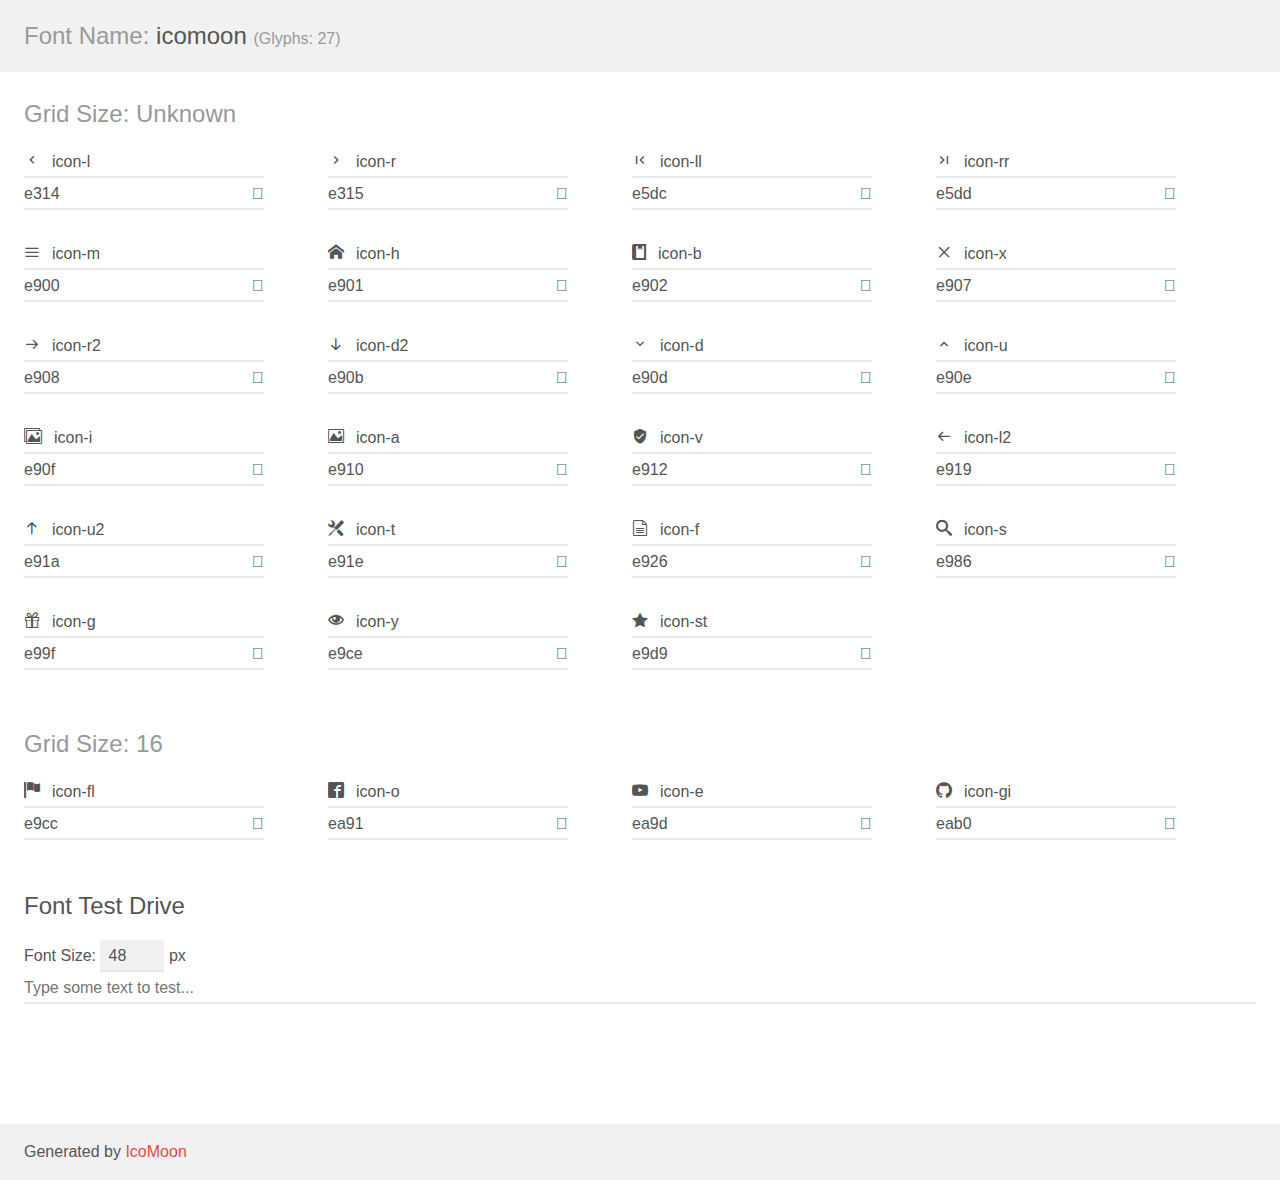
<file: font/icomoon/demo.html>
<!doctype html>
<html>
<head>
    <meta charset="utf-8">
    <title>IcoMoon Demo</title>
    <meta name="description" content="An Icon Font Generated By IcoMoon.io">
    <meta name="viewport" content="width=device-width, initial-scale=1">
    <link rel="stylesheet" href="demo-files/demo.css">
    <link rel="stylesheet" href="style.css"></head>
<body>
    <div class="bgc1 clearfix">
        <h1 class="mhmm mvm"><span class="fgc1">Font Name:</span> icomoon <small class="fgc1">(Glyphs:&nbsp;27)</small></h1>
    </div>
    <div class="clearfix mhl ptl">
        <h1 class="mvm mtn fgc1">Grid Size: Unknown</h1>
        <div class="glyph fs1">
            <div class="clearfix bshadow0 pbs">
                <span class="icon-l">
                
                </span>
                <span class="mls"> icon-l</span>
            </div>
            <fieldset class="fs0 size1of1 clearfix hidden-false">
                <input type="text" readonly value="e314" class="unit size1of2" />
                <input type="text" maxlength="1" readonly value="&#xe314;" class="unitRight size1of2 talign-right" />
            </fieldset>
            <div class="fs0 bshadow0 clearfix hidden-true">
                <span class="unit pvs fgc1">liga: </span>
                <input type="text" readonly value="" class="liga unitRight" />
            </div>
        </div>
        <div class="glyph fs1">
            <div class="clearfix bshadow0 pbs">
                <span class="icon-r">
                
                </span>
                <span class="mls"> icon-r</span>
            </div>
            <fieldset class="fs0 size1of1 clearfix hidden-false">
                <input type="text" readonly value="e315" class="unit size1of2" />
                <input type="text" maxlength="1" readonly value="&#xe315;" class="unitRight size1of2 talign-right" />
            </fieldset>
            <div class="fs0 bshadow0 clearfix hidden-true">
                <span class="unit pvs fgc1">liga: </span>
                <input type="text" readonly value="" class="liga unitRight" />
            </div>
        </div>
        <div class="glyph fs1">
            <div class="clearfix bshadow0 pbs">
                <span class="icon-ll">
                
                </span>
                <span class="mls"> icon-ll</span>
            </div>
            <fieldset class="fs0 size1of1 clearfix hidden-false">
                <input type="text" readonly value="e5dc" class="unit size1of2" />
                <input type="text" maxlength="1" readonly value="&#xe5dc;" class="unitRight size1of2 talign-right" />
            </fieldset>
            <div class="fs0 bshadow0 clearfix hidden-true">
                <span class="unit pvs fgc1">liga: </span>
                <input type="text" readonly value="" class="liga unitRight" />
            </div>
        </div>
        <div class="glyph fs1">
            <div class="clearfix bshadow0 pbs">
                <span class="icon-rr">
                
                </span>
                <span class="mls"> icon-rr</span>
            </div>
            <fieldset class="fs0 size1of1 clearfix hidden-false">
                <input type="text" readonly value="e5dd" class="unit size1of2" />
                <input type="text" maxlength="1" readonly value="&#xe5dd;" class="unitRight size1of2 talign-right" />
            </fieldset>
            <div class="fs0 bshadow0 clearfix hidden-true">
                <span class="unit pvs fgc1">liga: </span>
                <input type="text" readonly value="" class="liga unitRight" />
            </div>
        </div>
        <div class="glyph fs1">
            <div class="clearfix bshadow0 pbs">
                <span class="icon-m">
                
                </span>
                <span class="mls"> icon-m</span>
            </div>
            <fieldset class="fs0 size1of1 clearfix hidden-false">
                <input type="text" readonly value="e900" class="unit size1of2" />
                <input type="text" maxlength="1" readonly value="&#xe900;" class="unitRight size1of2 talign-right" />
            </fieldset>
            <div class="fs0 bshadow0 clearfix hidden-true">
                <span class="unit pvs fgc1">liga: </span>
                <input type="text" readonly value="" class="liga unitRight" />
            </div>
        </div>
        <div class="glyph fs1">
            <div class="clearfix bshadow0 pbs">
                <span class="icon-h">
                
                </span>
                <span class="mls"> icon-h</span>
            </div>
            <fieldset class="fs0 size1of1 clearfix hidden-false">
                <input type="text" readonly value="e901" class="unit size1of2" />
                <input type="text" maxlength="1" readonly value="&#xe901;" class="unitRight size1of2 talign-right" />
            </fieldset>
            <div class="fs0 bshadow0 clearfix hidden-true">
                <span class="unit pvs fgc1">liga: </span>
                <input type="text" readonly value="" class="liga unitRight" />
            </div>
        </div>
        <div class="glyph fs1">
            <div class="clearfix bshadow0 pbs">
                <span class="icon-b">
                
                </span>
                <span class="mls"> icon-b</span>
            </div>
            <fieldset class="fs0 size1of1 clearfix hidden-false">
                <input type="text" readonly value="e902" class="unit size1of2" />
                <input type="text" maxlength="1" readonly value="&#xe902;" class="unitRight size1of2 talign-right" />
            </fieldset>
            <div class="fs0 bshadow0 clearfix hidden-true">
                <span class="unit pvs fgc1">liga: </span>
                <input type="text" readonly value="" class="liga unitRight" />
            </div>
        </div>
        <div class="glyph fs1">
            <div class="clearfix bshadow0 pbs">
                <span class="icon-x">
                
                </span>
                <span class="mls"> icon-x</span>
            </div>
            <fieldset class="fs0 size1of1 clearfix hidden-false">
                <input type="text" readonly value="e907" class="unit size1of2" />
                <input type="text" maxlength="1" readonly value="&#xe907;" class="unitRight size1of2 talign-right" />
            </fieldset>
            <div class="fs0 bshadow0 clearfix hidden-true">
                <span class="unit pvs fgc1">liga: </span>
                <input type="text" readonly value="" class="liga unitRight" />
            </div>
        </div>
        <div class="glyph fs1">
            <div class="clearfix bshadow0 pbs">
                <span class="icon-r2">
                
                </span>
                <span class="mls"> icon-r2</span>
            </div>
            <fieldset class="fs0 size1of1 clearfix hidden-false">
                <input type="text" readonly value="e908" class="unit size1of2" />
                <input type="text" maxlength="1" readonly value="&#xe908;" class="unitRight size1of2 talign-right" />
            </fieldset>
            <div class="fs0 bshadow0 clearfix hidden-true">
                <span class="unit pvs fgc1">liga: </span>
                <input type="text" readonly value="" class="liga unitRight" />
            </div>
        </div>
        <div class="glyph fs1">
            <div class="clearfix bshadow0 pbs">
                <span class="icon-d2">
                
                </span>
                <span class="mls"> icon-d2</span>
            </div>
            <fieldset class="fs0 size1of1 clearfix hidden-false">
                <input type="text" readonly value="e90b" class="unit size1of2" />
                <input type="text" maxlength="1" readonly value="&#xe90b;" class="unitRight size1of2 talign-right" />
            </fieldset>
            <div class="fs0 bshadow0 clearfix hidden-true">
                <span class="unit pvs fgc1">liga: </span>
                <input type="text" readonly value="" class="liga unitRight" />
            </div>
        </div>
        <div class="glyph fs1">
            <div class="clearfix bshadow0 pbs">
                <span class="icon-d">
                
                </span>
                <span class="mls"> icon-d</span>
            </div>
            <fieldset class="fs0 size1of1 clearfix hidden-false">
                <input type="text" readonly value="e90d" class="unit size1of2" />
                <input type="text" maxlength="1" readonly value="&#xe90d;" class="unitRight size1of2 talign-right" />
            </fieldset>
            <div class="fs0 bshadow0 clearfix hidden-true">
                <span class="unit pvs fgc1">liga: </span>
                <input type="text" readonly value="" class="liga unitRight" />
            </div>
        </div>
        <div class="glyph fs1">
            <div class="clearfix bshadow0 pbs">
                <span class="icon-u">
                
                </span>
                <span class="mls"> icon-u</span>
            </div>
            <fieldset class="fs0 size1of1 clearfix hidden-false">
                <input type="text" readonly value="e90e" class="unit size1of2" />
                <input type="text" maxlength="1" readonly value="&#xe90e;" class="unitRight size1of2 talign-right" />
            </fieldset>
            <div class="fs0 bshadow0 clearfix hidden-true">
                <span class="unit pvs fgc1">liga: </span>
                <input type="text" readonly value="" class="liga unitRight" />
            </div>
        </div>
        <div class="glyph fs1">
            <div class="clearfix bshadow0 pbs">
                <span class="icon-i">
                
                </span>
                <span class="mls"> icon-i</span>
            </div>
            <fieldset class="fs0 size1of1 clearfix hidden-false">
                <input type="text" readonly value="e90f" class="unit size1of2" />
                <input type="text" maxlength="1" readonly value="&#xe90f;" class="unitRight size1of2 talign-right" />
            </fieldset>
            <div class="fs0 bshadow0 clearfix hidden-true">
                <span class="unit pvs fgc1">liga: </span>
                <input type="text" readonly value="" class="liga unitRight" />
            </div>
        </div>
        <div class="glyph fs1">
            <div class="clearfix bshadow0 pbs">
                <span class="icon-a">
                
                </span>
                <span class="mls"> icon-a</span>
            </div>
            <fieldset class="fs0 size1of1 clearfix hidden-false">
                <input type="text" readonly value="e910" class="unit size1of2" />
                <input type="text" maxlength="1" readonly value="&#xe910;" class="unitRight size1of2 talign-right" />
            </fieldset>
            <div class="fs0 bshadow0 clearfix hidden-true">
                <span class="unit pvs fgc1">liga: </span>
                <input type="text" readonly value="" class="liga unitRight" />
            </div>
        </div>
        <div class="glyph fs1">
            <div class="clearfix bshadow0 pbs">
                <span class="icon-v">
                
                </span>
                <span class="mls"> icon-v</span>
            </div>
            <fieldset class="fs0 size1of1 clearfix hidden-false">
                <input type="text" readonly value="e912" class="unit size1of2" />
                <input type="text" maxlength="1" readonly value="&#xe912;" class="unitRight size1of2 talign-right" />
            </fieldset>
            <div class="fs0 bshadow0 clearfix hidden-true">
                <span class="unit pvs fgc1">liga: </span>
                <input type="text" readonly value="" class="liga unitRight" />
            </div>
        </div>
        <div class="glyph fs1">
            <div class="clearfix bshadow0 pbs">
                <span class="icon-l2">
                
                </span>
                <span class="mls"> icon-l2</span>
            </div>
            <fieldset class="fs0 size1of1 clearfix hidden-false">
                <input type="text" readonly value="e919" class="unit size1of2" />
                <input type="text" maxlength="1" readonly value="&#xe919;" class="unitRight size1of2 talign-right" />
            </fieldset>
            <div class="fs0 bshadow0 clearfix hidden-true">
                <span class="unit pvs fgc1">liga: </span>
                <input type="text" readonly value="" class="liga unitRight" />
            </div>
        </div>
        <div class="glyph fs1">
            <div class="clearfix bshadow0 pbs">
                <span class="icon-u2">
                
                </span>
                <span class="mls"> icon-u2</span>
            </div>
            <fieldset class="fs0 size1of1 clearfix hidden-false">
                <input type="text" readonly value="e91a" class="unit size1of2" />
                <input type="text" maxlength="1" readonly value="&#xe91a;" class="unitRight size1of2 talign-right" />
            </fieldset>
            <div class="fs0 bshadow0 clearfix hidden-true">
                <span class="unit pvs fgc1">liga: </span>
                <input type="text" readonly value="" class="liga unitRight" />
            </div>
        </div>
        <div class="glyph fs1">
            <div class="clearfix bshadow0 pbs">
                <span class="icon-t">
                
                </span>
                <span class="mls"> icon-t</span>
            </div>
            <fieldset class="fs0 size1of1 clearfix hidden-false">
                <input type="text" readonly value="e91e" class="unit size1of2" />
                <input type="text" maxlength="1" readonly value="&#xe91e;" class="unitRight size1of2 talign-right" />
            </fieldset>
            <div class="fs0 bshadow0 clearfix hidden-true">
                <span class="unit pvs fgc1">liga: </span>
                <input type="text" readonly value="" class="liga unitRight" />
            </div>
        </div>
        <div class="glyph fs1">
            <div class="clearfix bshadow0 pbs">
                <span class="icon-f">
                
                </span>
                <span class="mls"> icon-f</span>
            </div>
            <fieldset class="fs0 size1of1 clearfix hidden-false">
                <input type="text" readonly value="e926" class="unit size1of2" />
                <input type="text" maxlength="1" readonly value="&#xe926;" class="unitRight size1of2 talign-right" />
            </fieldset>
            <div class="fs0 bshadow0 clearfix hidden-true">
                <span class="unit pvs fgc1">liga: </span>
                <input type="text" readonly value="" class="liga unitRight" />
            </div>
        </div>
        <div class="glyph fs1">
            <div class="clearfix bshadow0 pbs">
                <span class="icon-s">
                
                </span>
                <span class="mls"> icon-s</span>
            </div>
            <fieldset class="fs0 size1of1 clearfix hidden-false">
                <input type="text" readonly value="e986" class="unit size1of2" />
                <input type="text" maxlength="1" readonly value="&#xe986;" class="unitRight size1of2 talign-right" />
            </fieldset>
            <div class="fs0 bshadow0 clearfix hidden-true">
                <span class="unit pvs fgc1">liga: </span>
                <input type="text" readonly value="" class="liga unitRight" />
            </div>
        </div>
        <div class="glyph fs1">
            <div class="clearfix bshadow0 pbs">
                <span class="icon-g">
                
                </span>
                <span class="mls"> icon-g</span>
            </div>
            <fieldset class="fs0 size1of1 clearfix hidden-false">
                <input type="text" readonly value="e99f" class="unit size1of2" />
                <input type="text" maxlength="1" readonly value="&#xe99f;" class="unitRight size1of2 talign-right" />
            </fieldset>
            <div class="fs0 bshadow0 clearfix hidden-true">
                <span class="unit pvs fgc1">liga: </span>
                <input type="text" readonly value="" class="liga unitRight" />
            </div>
        </div>
        <div class="glyph fs1">
            <div class="clearfix bshadow0 pbs">
                <span class="icon-y">
                
                </span>
                <span class="mls"> icon-y</span>
            </div>
            <fieldset class="fs0 size1of1 clearfix hidden-false">
                <input type="text" readonly value="e9ce" class="unit size1of2" />
                <input type="text" maxlength="1" readonly value="&#xe9ce;" class="unitRight size1of2 talign-right" />
            </fieldset>
            <div class="fs0 bshadow0 clearfix hidden-true">
                <span class="unit pvs fgc1">liga: </span>
                <input type="text" readonly value="" class="liga unitRight" />
            </div>
        </div>
        <div class="glyph fs1">
            <div class="clearfix bshadow0 pbs">
                <span class="icon-st">
                
                </span>
                <span class="mls"> icon-st</span>
            </div>
            <fieldset class="fs0 size1of1 clearfix hidden-false">
                <input type="text" readonly value="e9d9" class="unit size1of2" />
                <input type="text" maxlength="1" readonly value="&#xe9d9;" class="unitRight size1of2 talign-right" />
            </fieldset>
            <div class="fs0 bshadow0 clearfix hidden-true">
                <span class="unit pvs fgc1">liga: </span>
                <input type="text" readonly value="" class="liga unitRight" />
            </div>
        </div>
    </div>
    <div class="clearfix mhl ptl">
        <h1 class="mvm mtn fgc1">Grid Size: 16</h1>
        <div class="glyph fs2">
            <div class="clearfix bshadow0 pbs">
                <span class="icon-fl">
                
                </span>
                <span class="mls"> icon-fl</span>
            </div>
            <fieldset class="fs0 size1of1 clearfix hidden-false">
                <input type="text" readonly value="e9cc" class="unit size1of2" />
                <input type="text" maxlength="1" readonly value="&#xe9cc;" class="unitRight size1of2 talign-right" />
            </fieldset>
            <div class="fs0 bshadow0 clearfix hidden-true">
                <span class="unit pvs fgc1">liga: </span>
                <input type="text" readonly value="flag, report" class="liga unitRight" />
            </div>
        </div>
        <div class="glyph fs2">
            <div class="clearfix bshadow0 pbs">
                <span class="icon-o">
                
                </span>
                <span class="mls"> icon-o</span>
            </div>
            <fieldset class="fs0 size1of1 clearfix hidden-false">
                <input type="text" readonly value="ea91" class="unit size1of2" />
                <input type="text" maxlength="1" readonly value="&#xea91;" class="unitRight size1of2 talign-right" />
            </fieldset>
            <div class="fs0 bshadow0 clearfix hidden-true">
                <span class="unit pvs fgc1">liga: </span>
                <input type="text" readonly value="facebook2, brand11" class="liga unitRight" />
            </div>
        </div>
        <div class="glyph fs2">
            <div class="clearfix bshadow0 pbs">
                <span class="icon-e">
                
                </span>
                <span class="mls"> icon-e</span>
            </div>
            <fieldset class="fs0 size1of1 clearfix hidden-false">
                <input type="text" readonly value="ea9d" class="unit size1of2" />
                <input type="text" maxlength="1" readonly value="&#xea9d;" class="unitRight size1of2 talign-right" />
            </fieldset>
            <div class="fs0 bshadow0 clearfix hidden-true">
                <span class="unit pvs fgc1">liga: </span>
                <input type="text" readonly value="youtube, brand21" class="liga unitRight" />
            </div>
        </div>
        <div class="glyph fs2">
            <div class="clearfix bshadow0 pbs">
                <span class="icon-gi">
                
                </span>
                <span class="mls"> icon-gi</span>
            </div>
            <fieldset class="fs0 size1of1 clearfix hidden-false">
                <input type="text" readonly value="eab0" class="unit size1of2" />
                <input type="text" maxlength="1" readonly value="&#xeab0;" class="unitRight size1of2 talign-right" />
            </fieldset>
            <div class="fs0 bshadow0 clearfix hidden-true">
                <span class="unit pvs fgc1">liga: </span>
                <input type="text" readonly value="github, brand40" class="liga unitRight" />
            </div>
        </div>
    </div>

    <!--[if gt IE 8]><!-->
    <div class="mhl clearfix mbl">
        <h1>Font Test Drive</h1>
        <label>
            Font Size: <input id="fontSize" type="number" class="textbox0 mbm"
            min="8" value="48" />
            px
        </label>
        <input id="testText" type="text" class="phl size1of1 mvl"
        placeholder="Type some text to test..." value=""/>
        <div id="testDrive" class="icon-">&nbsp;
        </div>
    </div>
    <!--<![endif]-->
    <div class="bgc1 clearfix">
        <p class="mhl">Generated by <a href="https://icomoon.io/app">IcoMoon</a></p>
    </div>

    <script src="demo-files/demo.js"></script>
</body>
</html>
</file>
<file: font/icomoon/demo-files/demo.css>
body {
  padding: 0;
  margin: 0;
  font-family: sans-serif;
  font-size: 1em;
  line-height: 1.5;
  color: #555;
  background: #fff;
}
h1 {
  font-size: 1.5em;
  font-weight: normal;
}
small {
  font-size: .66666667em;
}
a {
  color: #e74c3c;
  text-decoration: none;
}
a:hover, a:focus {
  box-shadow: 0 1px #e74c3c;
}
.bshadow0, input {
  box-shadow: inset 0 -2px #e7e7e7;
}
input:hover {
  box-shadow: inset 0 -2px #ccc;
}
input, fieldset {
  font-family: sans-serif;
  font-size: 1em;
  margin: 0;
  padding: 0;
  border: 0;
}
input {
  color: inherit;
  line-height: 1.5;
  height: 1.5em;
  padding: .25em 0;
}
input:focus {
  outline: none;
  box-shadow: inset 0 -2px #449fdb;
}
.glyph {
  font-size: 16px;
  width: 15em;
  padding-bottom: 1em;
  margin-right: 4em;
  margin-bottom: 1em;
  float: left;
  overflow: hidden;
}
.liga {
  width: 80%;
  width: calc(100% - 2.5em);
}
.talign-right {
  text-align: right;
}
.talign-center {
  text-align: center;
}
.bgc1 {
  background: #f1f1f1;
}
.fgc1 {
  color: #999;
}
.fgc0 {
  color: #000;
}
p {
  margin-top: 1em;
  margin-bottom: 1em;
}
.mvm {
  margin-top: .75em;
  margin-bottom: .75em;
}
.mtn {
  margin-top: 0;
}
.mtl, .mal {
  margin-top: 1.5em;
}
.mbl, .mal {
  margin-bottom: 1.5em;
}
.mal, .mhl {
  margin-left: 1.5em;
  margin-right: 1.5em;
}
.mhmm {
  margin-left: 1em;
  margin-right: 1em;
}
.mls {
  margin-left: .25em;
}
.ptl {
  padding-top: 1.5em;
}
.pbs, .pvs {
  padding-bottom: .25em;
}
.pvs, .pts {
  padding-top: .25em;
}
.unit {
  float: left;
}
.unitRight {
  float: right;
}
.size1of2 {
  width: 50%;
}
.size1of1 {
  width: 100%;
}
.clearfix:before, .clearfix:after {
  content: " ";
  display: table;
}
.clearfix:after {
  clear: both;
}
.hidden-true {
  display: none;
}
.textbox0 {
  width: 3em;
  background: #f1f1f1;
  padding: .25em .5em;
  line-height: 1.5;
  height: 1.5em;
}
#testDrive {
  display: block;
  padding-top: 24px;
  line-height: 1.5;
}
.fs0 {
  font-size: 16px;
}
.fs {
  font-size: px;
}
</file>
<file: font/icomoon/style.css>
@font-face {
  font-family: 'icomoon';
  src:  url('fonts/icomoon.eot?4bqaql');
  src:  url('fonts/icomoon.eot?4bqaql#iefix') format('embedded-opentype'),
    url('fonts/icomoon.ttf?4bqaql') format('truetype'),
    url('fonts/icomoon.woff?4bqaql') format('woff'),
    url('fonts/icomoon.svg?4bqaql#icomoon') format('svg');
  font-weight: normal;
  font-style: normal;
}

[class^="icon-"], [class*=" icon-"] {
  /* use !important to prevent issues with browser extensions that change fonts */
  font-family: 'icomoon' !important;
  speak: none;
  font-style: normal;
  font-weight: normal;
  font-variant: normal;
  text-transform: none;
  line-height: 1;

  /* Better Font Rendering =========== */
  -webkit-font-smoothing: antialiased;
  -moz-osx-font-smoothing: grayscale;
}

.icon-l:before {
  content: "\e314";
}
.icon-r:before {
  content: "\e315";
}
.icon-ll:before {
  content: "\e5dc";
}
.icon-rr:before {
  content: "\e5dd";
}
.icon-m:before {
  content: "\e900";
}
.icon-h:before {
  content: "\e901";
}
.icon-b:before {
  content: "\e902";
}
.icon-x:before {
  content: "\e907";
}
.icon-r2:before {
  content: "\e908";
}
.icon-d2:before {
  content: "\e90b";
}
.icon-d:before {
  content: "\e90d";
}
.icon-u:before {
  content: "\e90e";
}
.icon-i:before {
  content: "\e90f";
}
.icon-a:before {
  content: "\e910";
}
.icon-v:before {
  content: "\e912";
}
.icon-l2:before {
  content: "\e919";
}
.icon-u2:before {
  content: "\e91a";
}
.icon-t:before {
  content: "\e91e";
}
.icon-f:before {
  content: "\e926";
}
.icon-s:before {
  content: "\e986";
}
.icon-g:before {
  content: "\e99f";
}
.icon-y:before {
  content: "\e9ce";
}
.icon-st:before {
  content: "\e9d9";
}
.icon-fl:before {
  content: "\e9cc";
}
.icon-o:before {
  content: "\ea91";
}
.icon-e:before {
  content: "\ea9d";
}
.icon-gi:before {
  content: "\eab0";
}
</file>
